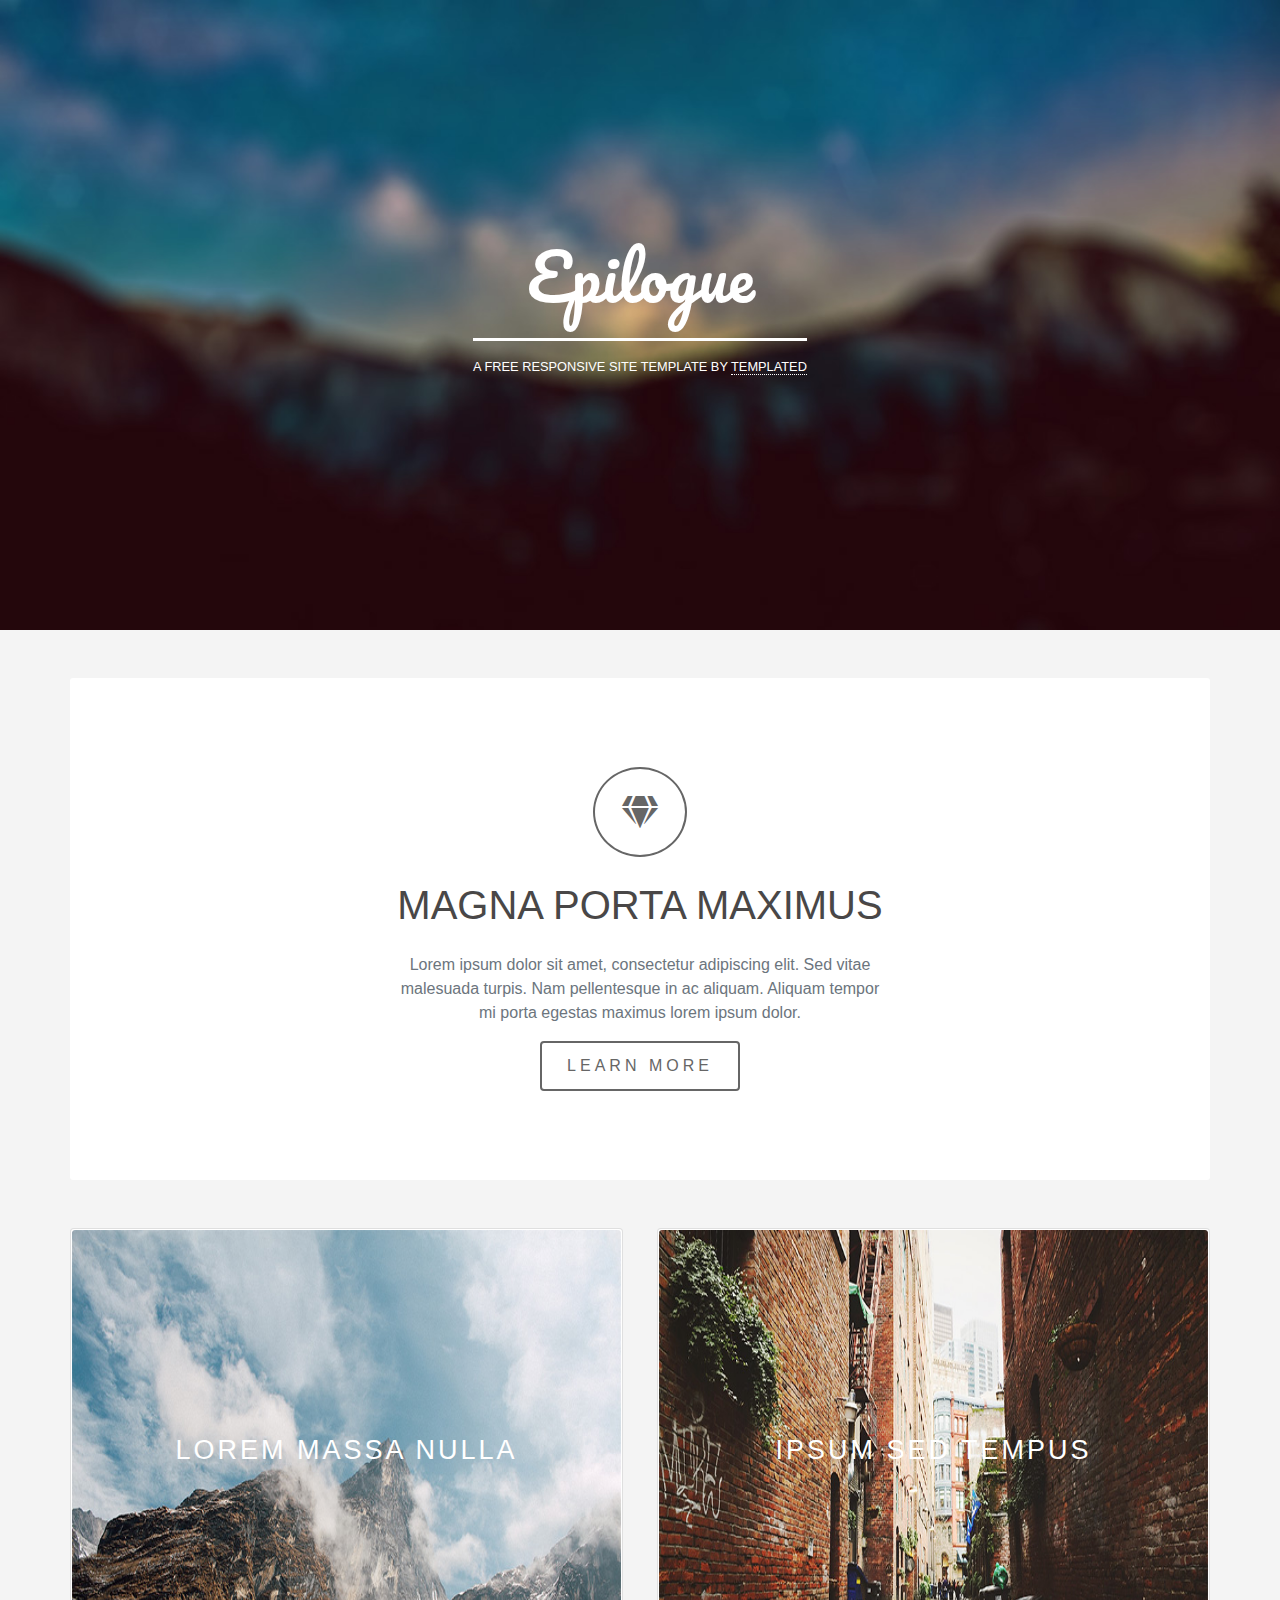
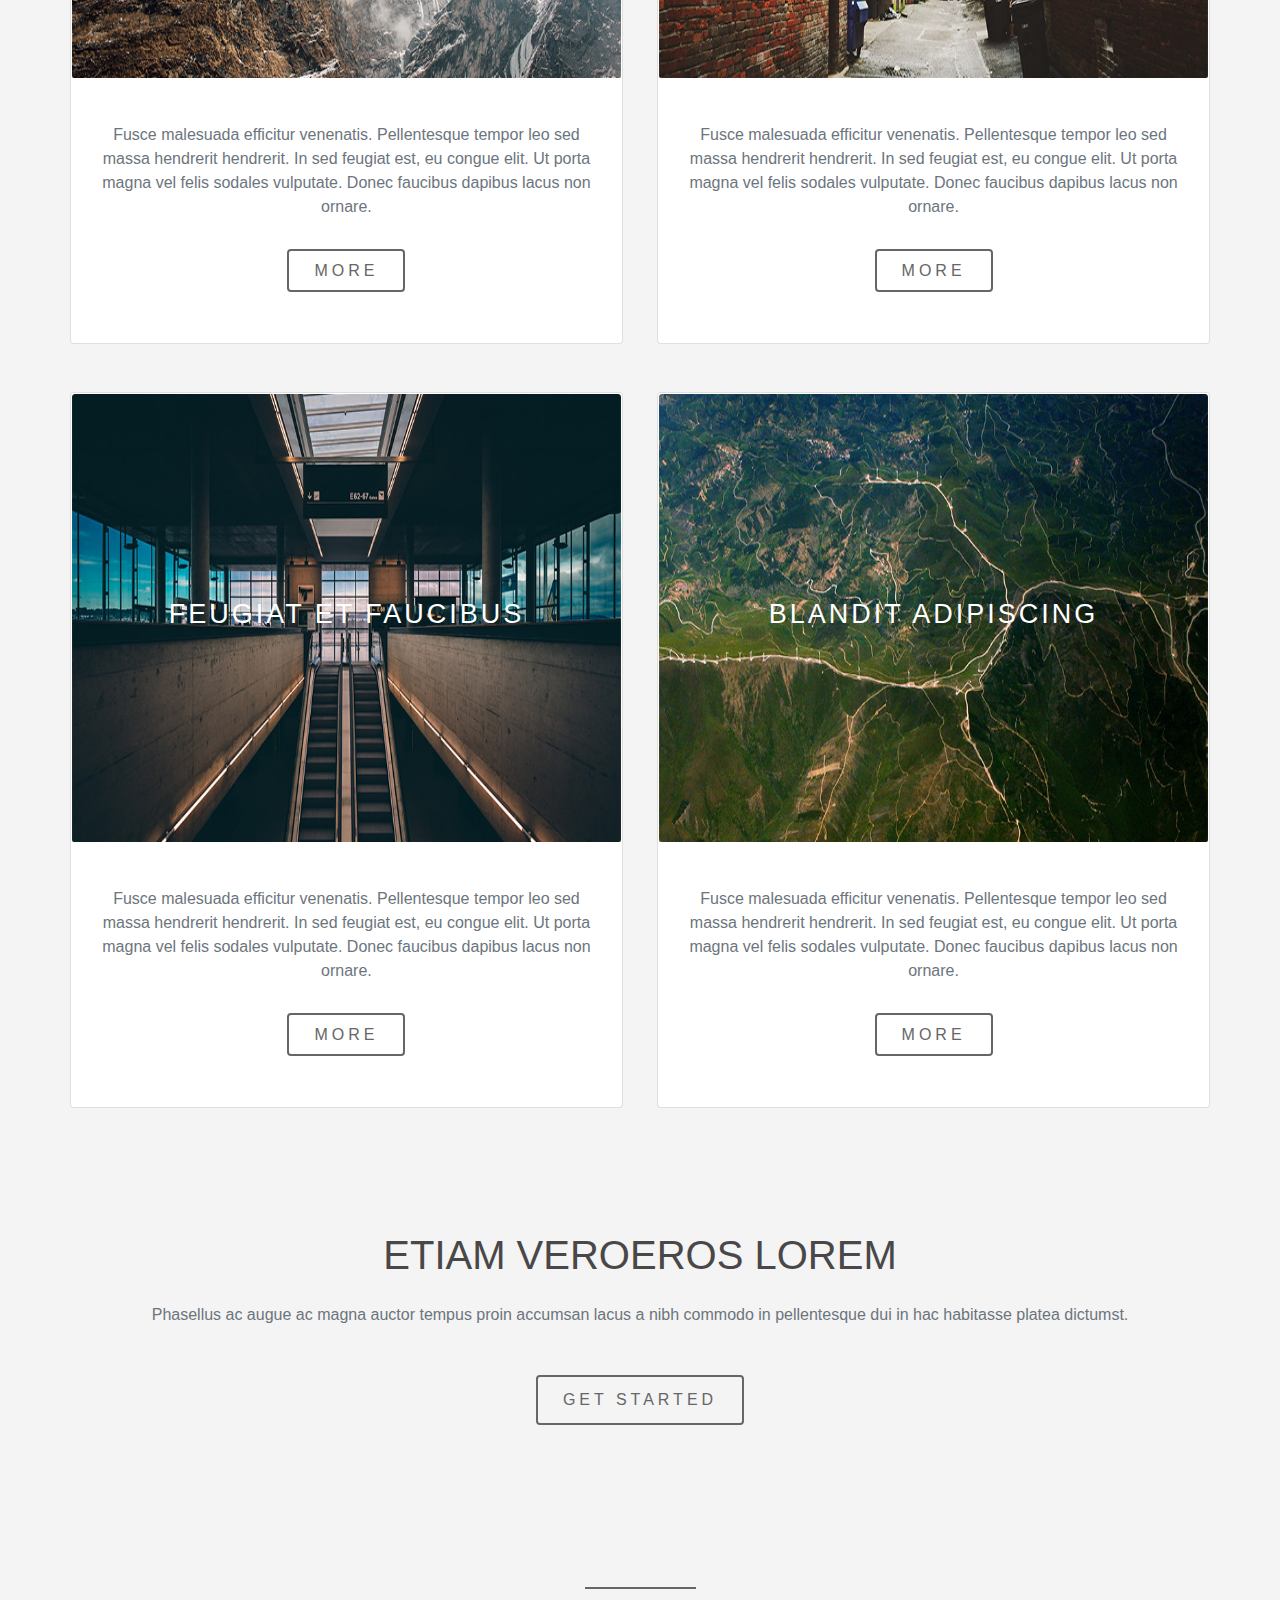
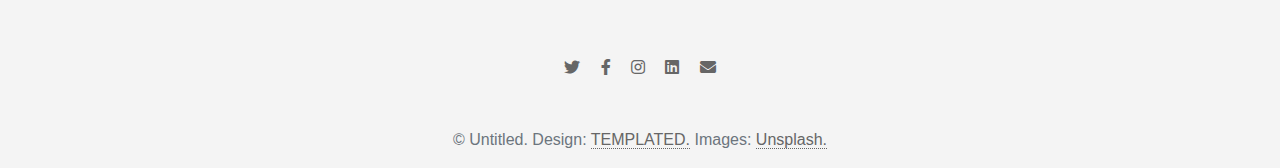
<file: tapsiriq 1/index1.html>
<!DOCTYPE html>
<html lang="en">

<head>
    <meta charset="UTF-8">
    <meta name="viewport" content="width=device-width, initial-scale=1.0">
    <meta http-equiv="X-UA-Compatible" content="ie=edge">
    <title>Document</title>
    <link rel="stylesheet" href="https://use.fontawesome.com/releases/v5.8.1/css/all.css">
    <link rel="stylesheet" href="https://stackpath.bootstrapcdn.com/bootstrap/4.3.1/css/bootstrap.min.css">
    <link rel="stylesheet" href="css/style.css">
    <link href='https://fonts.googleapis.com/css?family=Pacifico' rel='stylesheet'>

</head>

<body>
    <header>
        <nav>
            <div class="container-fluid">
                <div class="row">
                    <div class="col-md-12 banner">
                        <img class="photo" src="img/banner.jpg" alt="">
                        <div class="textBanner text-center">
                            <h1 class=" mb-4 text-white">Epilogue</h1>
                            <p class="line"></p>
                            <p class="">A FREE RESPONSIVE SITE TEMPLATE BY
                                <a href="#">TEMPLATED</a>
                            </p>
                        </div>
                    </div>
                </div>
            </div>
        </nav>
    </header>
    <main>
        <section>
            <div class="container mt-5">
                <div class="row">
                    <div class="col-12 text-center col-banner">
                        <div class="content  d-flex flex-column align-item-center">
                            <i class="fas fa-gem "></i>
                            <h1 class="my-4">MAGNA PORTA MAXIMUS</h1>
                            <p class="text-muted">Lorem ipsum dolor sit amet, consectetur adipiscing elit. Sed
                                vitae<br/> malesuada turpis. Nam pellentesque
                                in ac aliquam. Aliquam tempor<br /> mi porta egestas maximus lorem ipsum dolor.</p>
                            <a class="More" href="#">LEARN MORE</a>
                        </div>
                    </div>
                </div>
            </div>
        </section>
        <section>
            <div class="container my-5 mediaQuery">
                <div class="row">
                    <div class="col-md-6  leftCard mb-5">
                        <div class="card cards">
                            <div class="imageOptions">
                                <img src="img/pic01.jpg" class="card-img-top" alt="">
                                <h4 class="imageText">LOREM MASSA NULLA</h4>
                            </div>
                            <div class="card-body text-center">
                                <p class="py-4 text-muted"> Fusce malesuada efficitur venenatis. Pellentesque tempor leo
                                    sed massa hendrerit
                                    hendrerit. In sed feugiat est, eu congue elit. Ut porta magna vel felis sodales
                                    vulputate. Donec faucibus dapibus lacus non ornare.
                                </p>
                                <a class="More" href="#">MORE</a>
                            </div>
                        </div>
                    </div>
                    <div class="col-md-6 rightCard mb-5">
                        <div class="card cards">
                            <div class="imageOptions">
                                <img src="img/pic02.jpg" class="card-img-top" alt="">
                                <h4 class="imageText">IPSUM SED TEMPUS</h4>
                            </div>
                            <div class="card-body text-center">
                                <p class="py-4 text-muted"> Fusce malesuada efficitur venenatis. Pellentesque tempor leo
                                    sed massa hendrerit
                                    hendrerit. In sed feugiat est, eu congue elit. Ut porta magna vel felis sodales
                                    vulputate. Donec faucibus dapibus lacus non ornare.
                                </p>
                                <a class="More" href="#">MORE</a>
                            </div>
                        </div>
                    </div>
                    <div class="col-md-6 leftCard">
                        <div class="card cards">
                            <div class="imageOptions">
                                <img src="img/pic03.jpg" class="card-img-top" alt="">
                                <h4 class="imageText">FEUGIAT ET FAUCIBUS</h4>
                            </div>
                            <div class="card-body text-center">
                                <p class="py-4 text-muted"> Fusce malesuada efficitur venenatis. Pellentesque tempor leo
                                    sed massa hendrerit
                                    hendrerit. In sed feugiat est, eu congue elit. Ut porta magna vel felis sodales
                                    vulputate. Donec faucibus dapibus lacus non ornare.
                                </p>
                                <a class="More" href="#">MORE</a>
                            </div>
                        </div>
                    </div>
                    <div class="col-md-6 rightCard">
                        <div class="card cards">
                            <div class="imageOptions">
                                <img src="img/pic04.jpg" class="card-img-top" alt="">
                                <h4 class="imageText">BLANDIT ADIPISCING</h4>
                            </div>
                            <div class="card-body text-center">
                                <p class="py-4 text-muted"> Fusce malesuada efficitur venenatis. Pellentesque tempor leo
                                    sed massa hendrerit
                                    hendrerit. In sed feugiat est, eu congue elit. Ut porta magna vel felis sodales
                                    vulputate. Donec faucibus dapibus lacus non ornare.
                                </p>
                                <a class="More" href="#">MORE</a>
                            </div>
                        </div>
                    </div>
                </div>
            </div>
        </section>
        <section>
            <div class="container">
                <div class="row">
                    <div class="col-12 text-center ">
                        <div class="content align-item-center d-flex flex-column ">
                            <h1 class="my-4">ETIAM VEROEROS LOREM</h1>
                            <p class="text-muted mb-5"> Phasellus ac augue ac magna auctor tempus proin
                                 accumsan lacus a nibh commodo in pellentesque dui
                                in hac habitasse platea dictumst.</p>
                            <a class="More" href="#">GET STARTED</a>
                            <p class="lineFoot"></p>
                        </div>
                    </div>
                </div>
            </div>
        </section>
        <section>
            <div class="container-fluid">
                <div class="row">
                    <div class="col-12 iconOptions text-center pb-5">
                        <a href="#"><i class="fab fa-twitter"></i></a>
                        <a href="#"><i class="fab fa-facebook-f mx-3"></i></a>
                        <a href="#"><i class="fab fa-instagram"></i></a>
                        <a href="#"><i class="fab fa-linkedin mx-3"></i></a>
                        <a href="#"><i class="fas fa-envelope"></i></a>
                    </div>
                </div>
            </div>

        </section>
    </main>
    <footer>
        <div class="container-fluid ">
            <div class="row">
                <div class="col-12 text-center footerOptions text-muted">
                    <p>© Untitled. Design: <a href="#"> TEMPLATED.</a> Images: <a
                            href="#">Unsplash.</a></p>
                </div>
            </div>
        </div>
    </footer>
    
</body>

</html>
</file>
<file: tapsiriq 1/css/style.css>
body{
    background: #f4f4f4;
   font-family:  "Source Sans Pro", Helvetica, sans-serif;
}
.banner{
    margin:0px;
    padding:0px;
    height:70vh;
    position: relative;
    display: flex;
    justify-content: center;
    align-items: center;
}
.textBanner>h1{
    font-family: "Pacifico" ;
    font-size: 4em;
}
.textBanner>p{
    color:white;
    font-size: 0.8em;
}
.textBanner>p>a{
border-bottom:1px dotted white;
text-decoration: none;
color:white;
}
.textBanner>p>a:visited{
color:white;
}
.textBanner>p>a:hover{
    color:rgba(241, 75, 75, 0.822);
    border:none;
}
.line{
    height:3px;
    width:100%;
    background-color: white;
}
.photo{
    width:100%;
    height:100%;
    position: absolute;
    z-index: -1;
}
 .col-banner{
    background-color:white;
    border:1px solid transparent;
    border-radius:3px;
}
.content{
    width:100%;
    height:500px;
    display: flex;
    justify-content: center;
    align-items: center;
}
.content>h1{
    color:#494747;
}
.content>i{
    border:2px solid #666666;
    border-radius:50%;
    padding:27px;
    font-size: 32px;
    color:#666666
}
.cards{
    width:97%;
    padding-bottom:40px;
}
.leftCard{
    margin:0px;
    padding:0px;
}
.rightCard{
    margin:0px;
    padding:0px;
    display:flex;
    justify-content: flex-end;
}
.imageOptions{
    position: relative;
    height:50vh;
    display:flex;
    justify-content: center;
    align-items: center;
    overflow: hidden;
    z-index: 1;
    border:1px solid transparent;
    border-radius:3px;
}
.imageOptions>img:hover {
    transform:scale(1.1);
    transition: 0.5s;
}
.imageOptions>img{
    width:100%;
    height:100%;
}
.imageText{
    position: absolute;
    color:white;
    font-size:27px;
    letter-spacing: 3px;
}
.More{
    border:2px solid #666666;
    border-radius:4px;
    padding:11px 25px;
    color:#666666;
    letter-spacing: 4px;
}
.More:hover{
    color:#EF6480;
    border-color:#EF6480;
    text-decoration: none;
}
.lineFoot{
    height:2px;
    width:10%;
    background-color: #666666;
    margin-top:18vh;
}
.iconOptions>a{
color:#666666;
}
.iconOptions>a:hover{
    color:#EF6480;
}
.footerOptions>p>a{
    color:#666666 ;
    border-bottom:1px dotted #666666;
}
.footerOptions>p>a:hover{
    color:#EF6480 ;
    border-bottom:1px dotted #EF6480;
    text-decoration: none;
}
</file>
